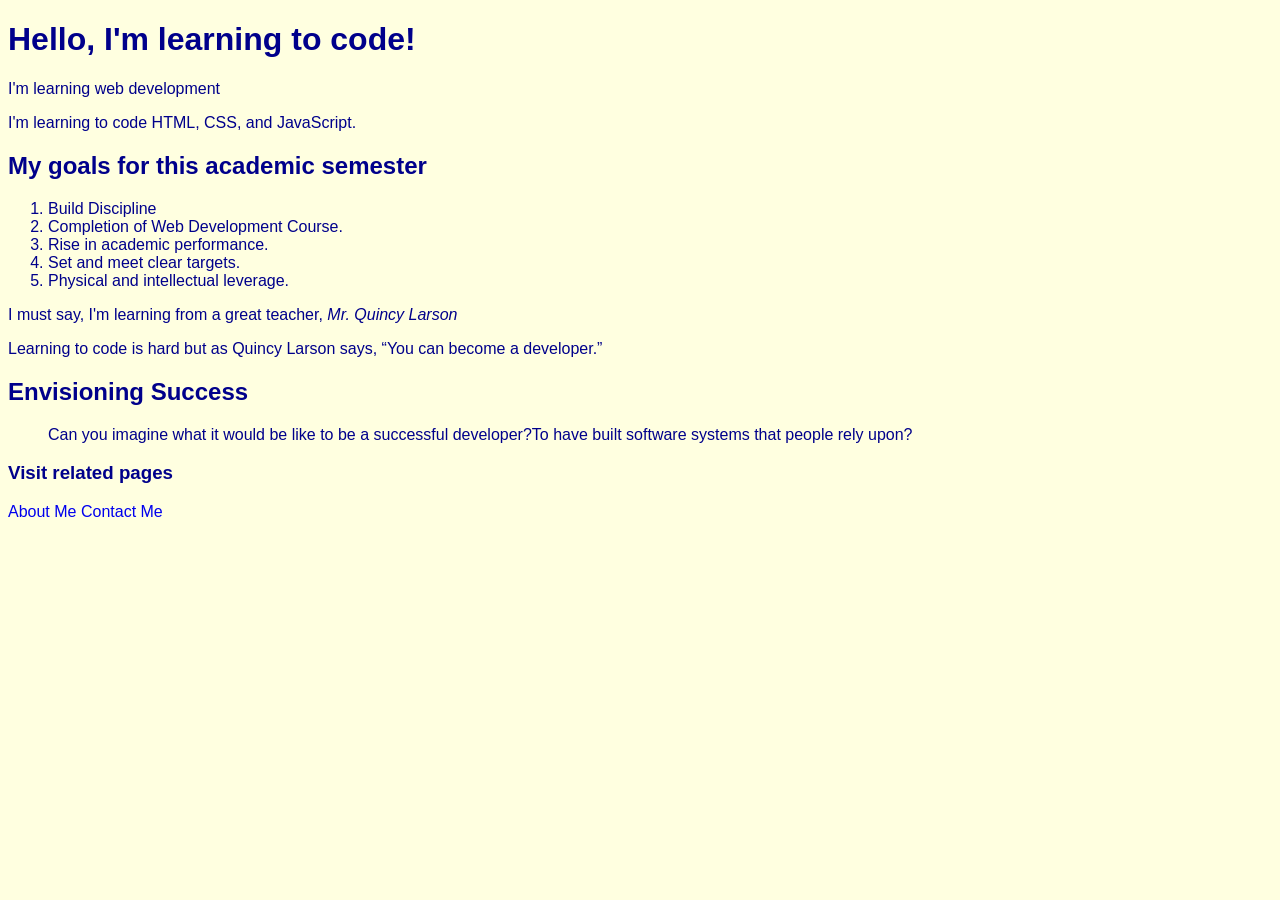
<file: index.html>
<!DOCTYPE html>
<html lang="en">
<head>
    <meta charset="UTF-8">
    <meta name="viewport" content="width=device-width, initial-scale=1.0">
    <title>My first site</title>
    <link rel="stylesheet" href="style.css">
</head>
<body>
    <h1>Hello, I'm learning to code!</h1>
    <p>I'm learning web development</p>
    <p>I'm learning to code HTML, CSS, and JavaScript.</p>
    <section>
        <h2>My goals for this academic semester</h2>
        <ol>
            <li>Build Discipline</li>
            <li>Completion of Web Development Course.</li>
            <li>Rise in academic performance.</li>
            <li>Set and meet clear targets.</li>
            <li>Physical and intellectual leverage.</li>   
        </ol>
    </section>
    <section>
        <p>I must say, I'm learning from a great teacher,<em> Mr. Quincy Larson</em></p>
        <p>Learning to code is hard but as Quincy Larson says, <q>You can become a developer.</q></p>
        <h2>Envisioning Success</h2>
        <blockquote cite="https://www.freecodecamp.org/news/learn-to-code-book/">Can you imagine what it would be like to be a successful developer?To have built software systems that people rely upon?</blockquote>
    </section>
    <h3>Visit related pages</h3>
    <a href="about.html">About Me</a>
    <a href="contact.html">Contact Me</a>
</body>
</html>
</file>
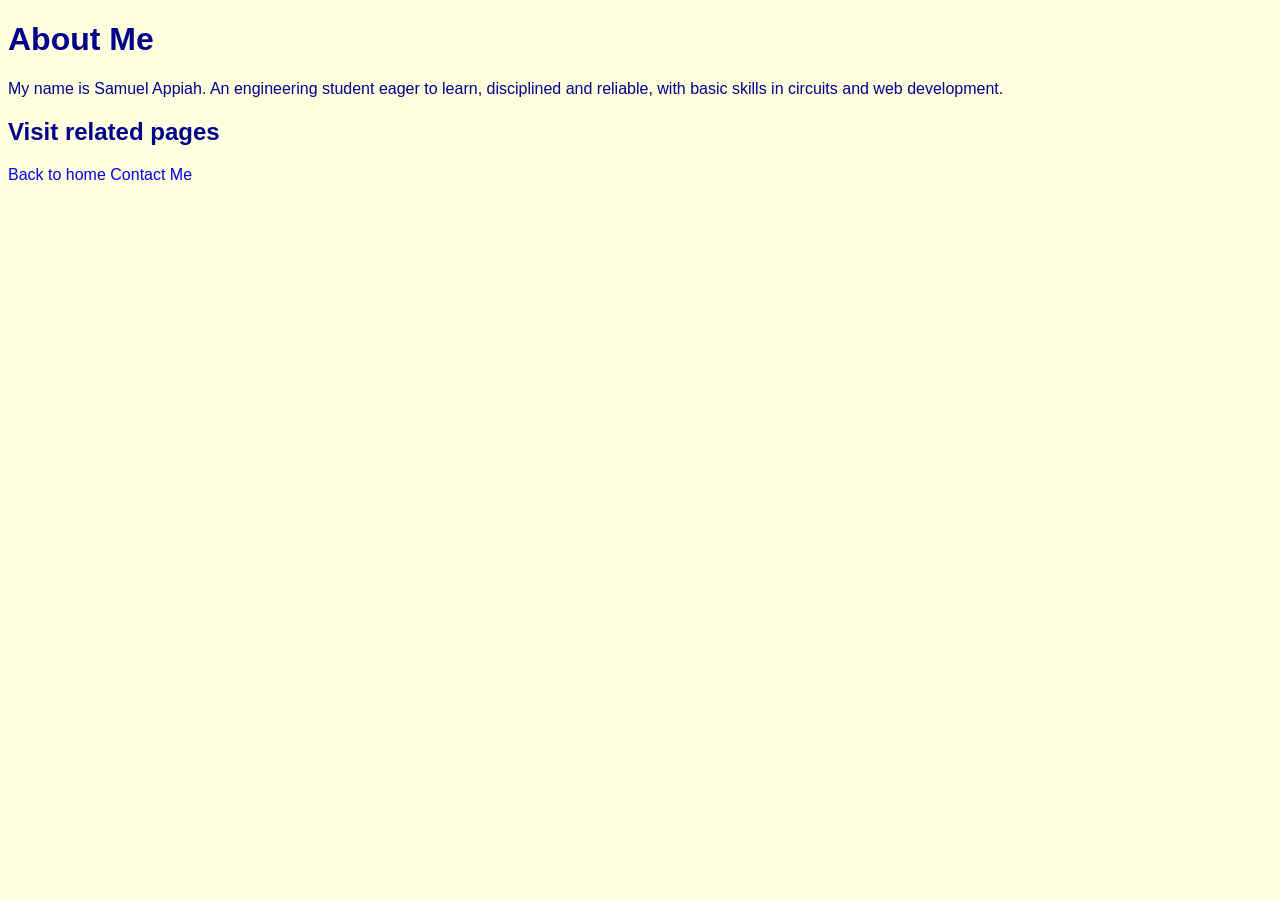
<file: about.html>
<!DOCTYPE html>
<html lang="en">
<head>
    <meta charset="UTF-8">
    <meta name="viewport" content="width=device-width, initial-scale=1.0">
    <title>About me</title>
    <link rel="stylesheet"href="style.css">
</head>
<body>
    <h1>About Me</h1>
    <p>My name is Samuel Appiah. An engineering student eager to learn, disciplined and reliable, with basic skills in circuits and web development.</p>
    <h2>Visit related pages</h2>
    <a href="index.html">Back to home</a>
    <a href="contact.html">Contact Me</a>
</body>
</html>
</file>
<file: style.css>
body {
    font-family: sans-serif;
    background-color: lightyellow;
    color: darkblue;
}

a {
    display: inline-block;
    text-decoration: none;
}
</file>
